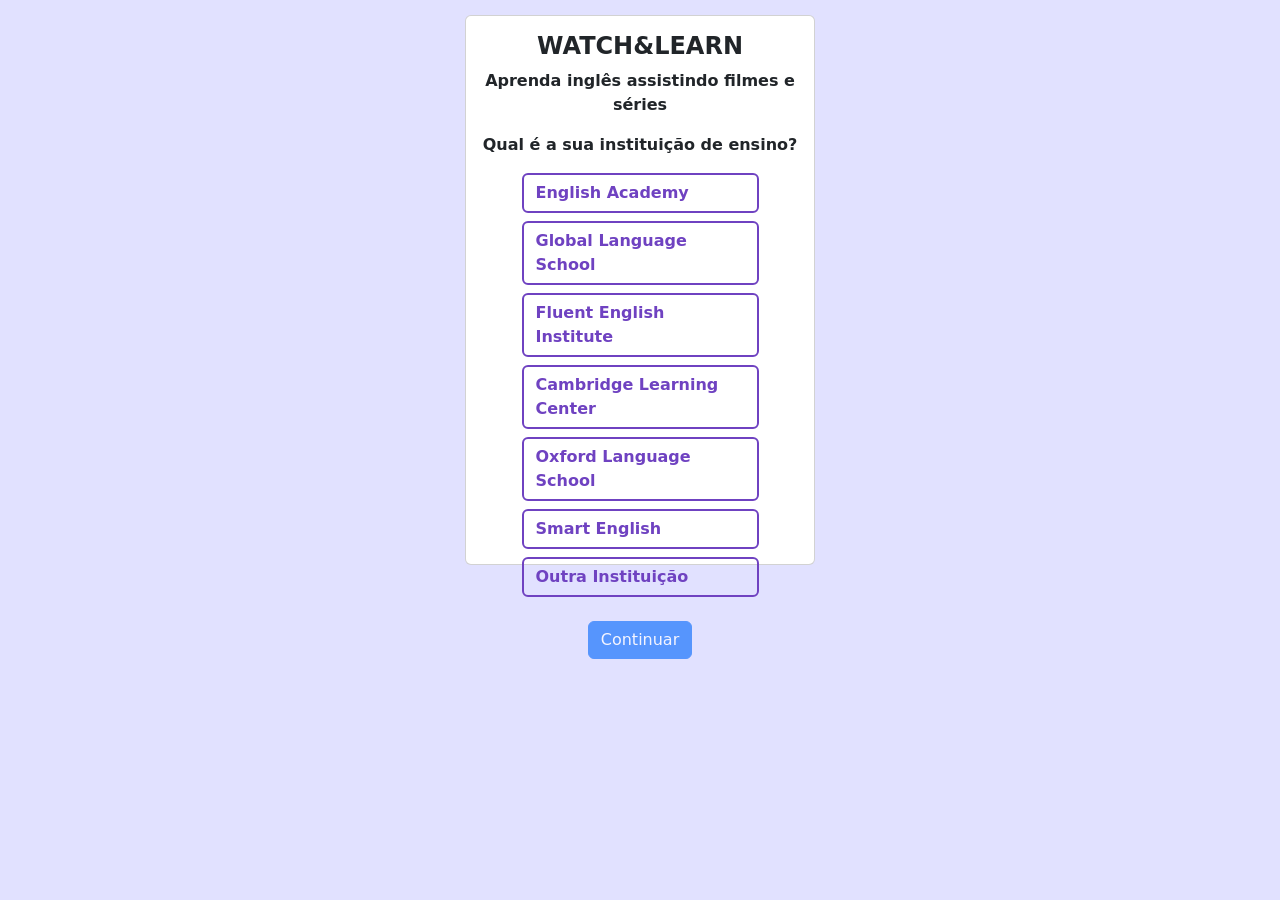
<file: index.html>
<!doctype html>
<html lang="en">
  <head>
    <meta charset="utf-8">
    <meta name="viewport" content="width=device-width, initial-scale=1">
    <title>Login 1/6</title>
    <link href="https://cdn.jsdelivr.net/npm/bootstrap@5.2.3/dist/css/bootstrap.min.css" rel="stylesheet" integrity="sha384-rbsA2VBKQhggwzxH7pPCaAqO46MgnOM80zW1RWuH61DGLwZJEdK2Kadq2F9CUG65" crossorigin="anonymous">
    <!--Chamando javascript e tals-->
    <script src="https://cdn.jsdelivr.net/npm/@popperjs/core@2.11.6/dist/umd/popper.min.js" integrity="sha384-oBqDVmMz9ATKxIep9tiCxS/Z9fNfEXiDAYTujMAeBAsjFuCZSmKbSSUnQlmh/jp3" crossorigin="anonymous"></script>
    <script src="https://cdn.jsdelivr.net/npm/bootstrap@5.2.3/dist/js/bootstrap.min.js" integrity="sha384-cuYeSxntonz0PPNlHhBs68uyIAVpIIOZZ5JqeqvYYIcEL727kskC66kF92t6Xl2V" crossorigin="anonymous"></script>

  <link rel="stylesheet" href="./css/universal.css">
  </head>

<script>
  document.addEventListener("DOMContentLoaded", () => {
  const buttons = document.querySelectorAll(".option-btn");
  const continuar = document.getElementById("continuarBtn");
  const inputOutra = document.getElementById("outraInput");
  const area = document.getElementById("areaContinuar");
  inputOutra.addEventListener("input", () => {
          continuar.disabled = inputOutra.value.trim() === "";
        });

  buttons.forEach(btn => {
    btn.addEventListener("click", () => {
      buttons.forEach(b => b.classList.remove("active"));
      btn.classList.add("active");

      //se escolher o "Outra Instituição" vai abrir uma caixa para preencher
      if (btn.innerText.includes("Outra")) {
        area.classList.add("horizontal");
        inputOutra.classList.remove("d-none");

        //só libera continuar se escrever alguma coisa
        continuar.disabled = true;
        

      } else {
        area.classList.remove("horizontal");
        inputOutra.classList.add("d-none");
        continuar.disabled = false;
      }
      continuar.addEventListener("click", () => {
  window.location.href = "html/login.html";
});
    });
  });
});
</script>
  <body class="d-flex justify-content-center align-items-center vh-100;" style="padding: 15px 0">
    <div class="card" style="width: 350px; height: 550px; text-align: center;">
  <div class="card-body">
    <h4 class="card-title bold";>WATCH&LEARN</h4>
    <p class="card-text fw-semibold">Aprenda inglês assistindo filmes e séries</p>

    <p class="card-text fw-semibold">Qual é a sua instituição de ensino?</p>
    
    <button class="btn option-btn w-75 text-start mb-2 fw-semibold">English Academy</button>
    <button class="btn option-btn w-75 text-start mb-2 fw-semibold">Global Language School</button>
    <button class="btn option-btn w-75 text-start mb-2 fw-semibold">Fluent English Institute</button>
    <button class="btn option-btn w-75 text-start mb-2 fw-semibold">Cambridge Learning Center</button>
    <button class="btn option-btn w-75 text-start mb-2 fw-semibold">Oxford Language School</button>
    <button class="btn option-btn w-75 text-start mb-2 fw-semibold">Smart English</button>
    <button class="btn option-btn w-75 text-start mb-2 fw-semibold">Outra Instituição</button>
  <div id="areaContinuar" class="mt-3 text-center">

      <input 
        type="text" 
        id="outraInput" 
        class="form-control mb-2 d-none"
        placeholder="Digite a instituição">

      <button id="continuarBtn" class="btn btn-primary" disabled>
        Continuar
      </button>

  </div>
    </div>
      </div>
    </div>
      </body>
    </html>
</file>
<file: css/universal.css>
.bold{
   font-weight: bold;
}
.background{
    background-color: rgb(20, 20, 20);
}
body{
    background-color: #e1e1ff;
}
.option-btn {
    transition: all 0.2s ease;
}
.option-btn.active {
    border: 2px solid #6f42c1;
    background-color: #e9ddff;
    color: #6f42c1;
    }
.option-btn {
    color: #6f42c1;
    border: 2px solid #6f42c1; 
}
.option-btn:hover {
    background-color: #f3edff;
    border: 2px solid #6f42c1;
    color: #6f42c1;
}
.horizontal {
    display: flex;
    gap: 10px;
    align-items: center;
        justify-content: center;
}
.horizontal #outraInput {
    max-width: 200px;
}
label{
    font-size: 14px;
}
input {
    border-radius: 8px;
    padding: 8px;
    font-size: 14px;
}
.form-control {
  padding: 10px;
  border-radius: 14px;
}
</file>
